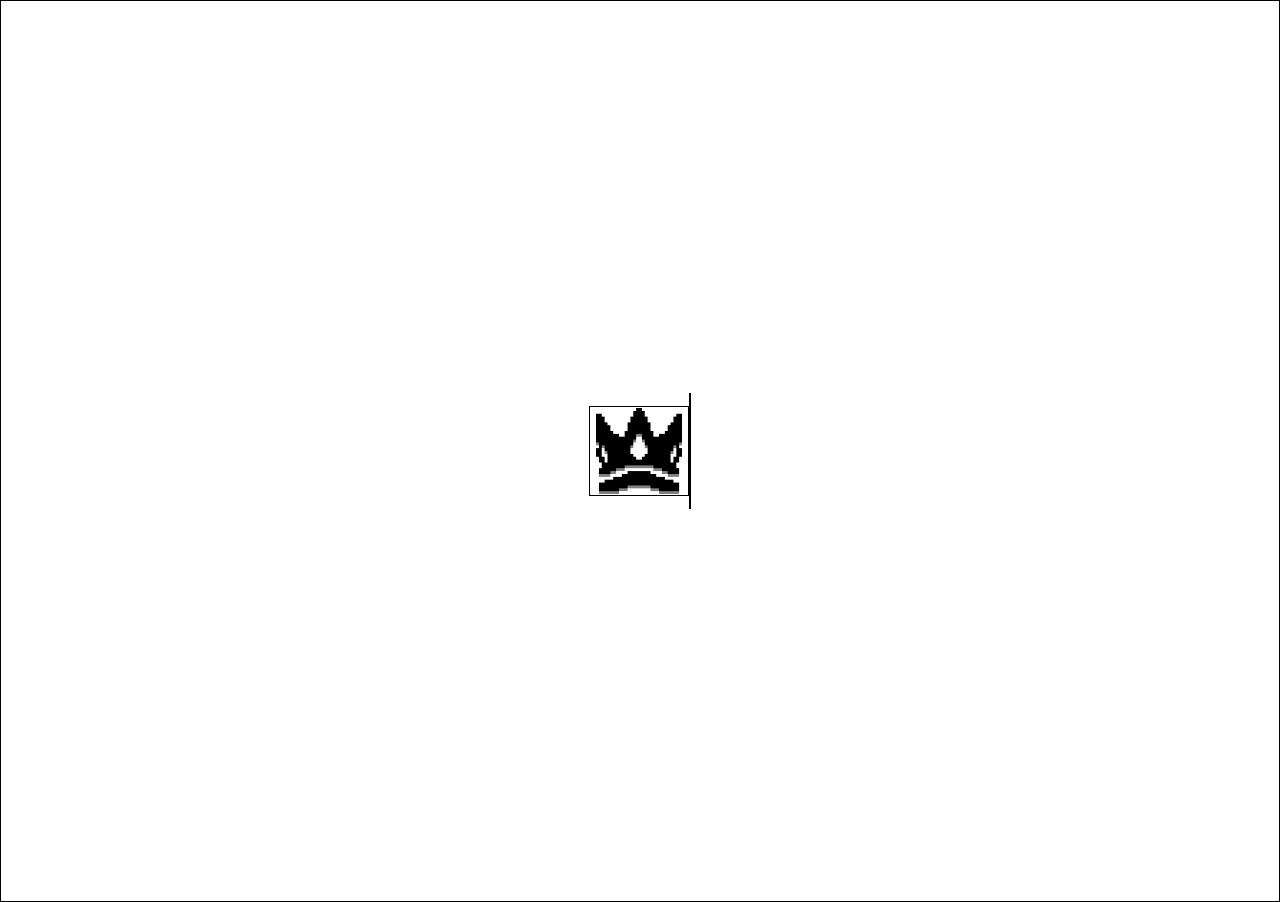
<file: index.html>
<!DOCTYPE html>

<html lang="en-us">
    <head>
        <title>Markus Smith's Portfolio</title>
        <meta charset="UTF-8">
        <meta name="viewport" content="width=device-width, initial-scale=1.0">
        <link rel="stylesheet" href="/styles.css">
    </head>
    <body>
        <div class="container">
            <button id="menuButton" class="menu-button">
                <img src="/assets/CrownDark.png">
            </button>
            <nav id="navMenu" class="nav-menu">
                <ul>
                    <li>Home</li>
                    <li>Projects</li>
                    <li>Contact</li>
                </ul>
            </nav>
        </div>
        <script src="/scripts/script.js"></script>
    </body>
</html>
</file>
<file: styles.css>
body {
    margin: 0;
    font-family: Arial, sans-serif;
}

.container {
    display: flex;
    align-items: center;
    justify-content: center;
    height: 100vh;

    border: 1px solid black;
}

.menu-button {
    width: 90x;
    height: 90px;
    background-color: transparent;
    transition: all 0.5s ease;
    border: 1px solid black;
}

.menu-button img {
    width: 100%;
    height: 100%;
}

.nav-menu {
    display: flex;
    align-items: center;
    width: 0;
    overflow: hidden;
    transition: all 0.5s ease;
    position: relative;

    border: 1px solid black;
}

.nav-menu ul {
    list-style: none;
    padding: 0;
    margin: 0;
}

.nav-menu ul li {
    padding: 10px;
    white-space: nowrap;
    transition: all 0.5s ease;
    border-left: 3px solid black;
}

.nav-menu ul li:hover {
    cursor: default;
    background-color: rgba(50, 50, 50, 0.1)
}

.container.active .menu-button {
    transform: translateX(-25%);
}

.container.active .nav-menu {
    width: 90px;
}
</file>
